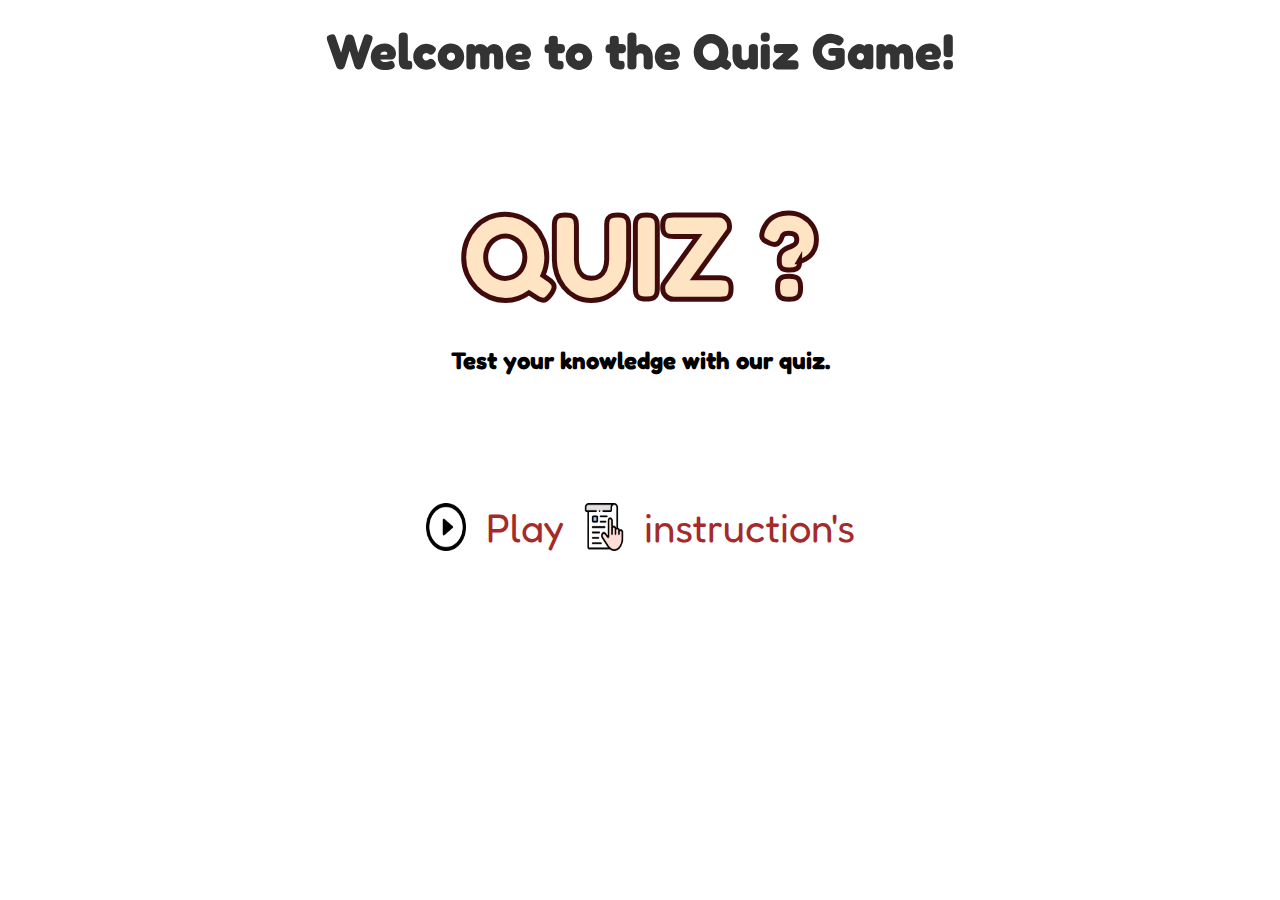
<file: index.html>
<!DOCTYPE html>

<head>
  <title>Quiz</title>
  <meta name="viewport" content="width=device-width, initial-scale=1">
  <link rel="stylesheet" href="style.css" />
</head>
<html>
  <div class="container">
    <h1>Welcome to the Quiz Game!</h1>
    <h1 id="quiz">QUIZ ?</h1>
    <h2> Test your knowledge with our quiz.</h2>
    <div class="playbtn">
       <img id="playbtn" src="./assets/play-button (1).png">
       <p>Play</p>
       <img id="instructionbtn" src="./assets/instructions.png">
       <p>instruction's</p>
    </div>
  </div>
  <script src="app.js"></script>
</html>
</file>
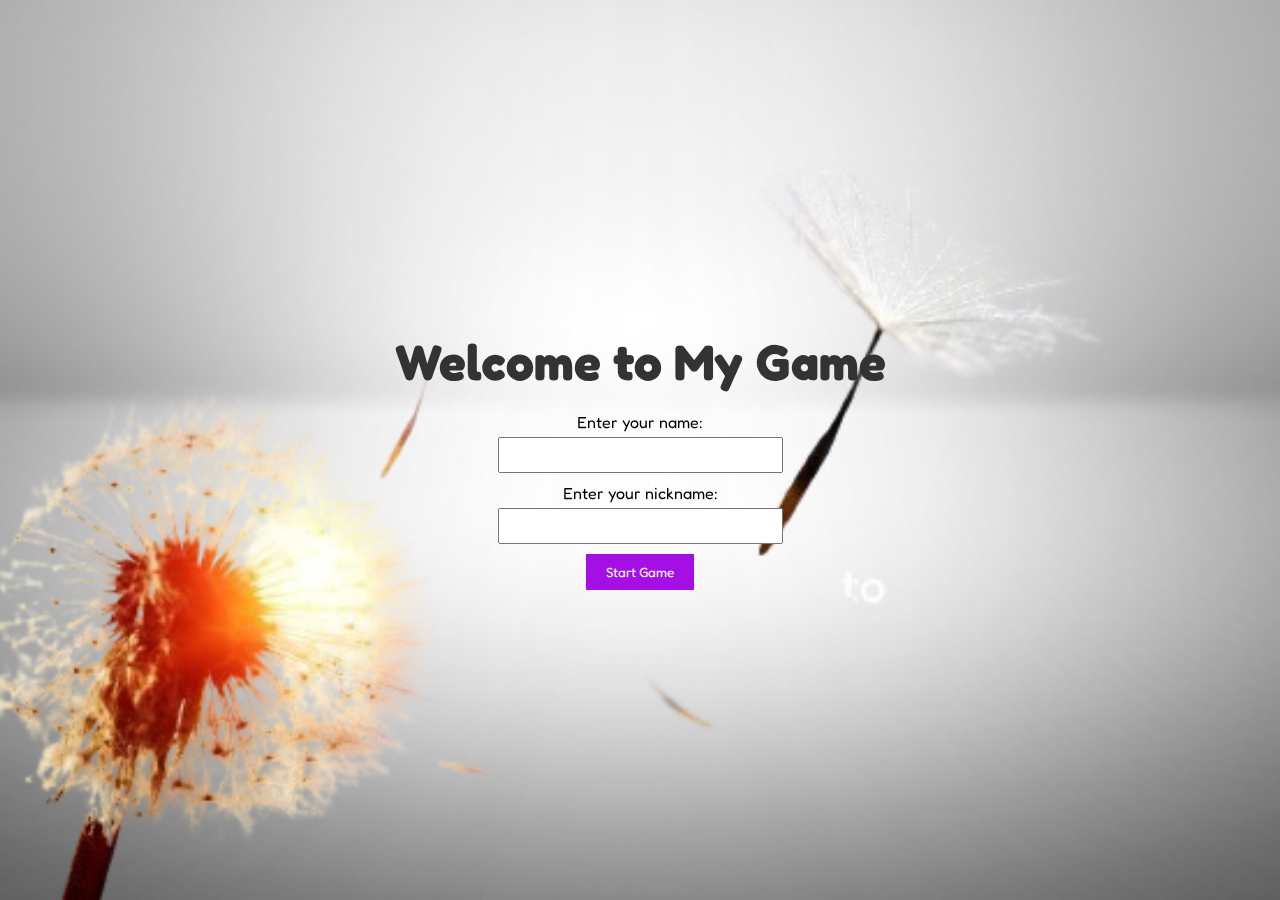
<file: game.html>
<!DOCTYPE html>
<html lang="en">
<head>
    <meta charset="UTF-8">
    <meta name="viewport" content="width=device-width, initial-scale=1.0">
    <title>My Game</title>
   <link rel="stylesheet" href="style.css">
</head>
<body>
    <div class="container3">
        <h1>Welcome to My Game</h1>
        <div class="form">
            <label for="name">Enter your name:</label>
            <input type="text" id="name" required>
            <label for="nickname">Enter your nickname:</label>
            <input type="text" id="nickname" required>
            <button onclick="startGame()">Start Game</button>
        </div>
    </div>
<script src="app.js">
</script>
</body>
</html>
</file>
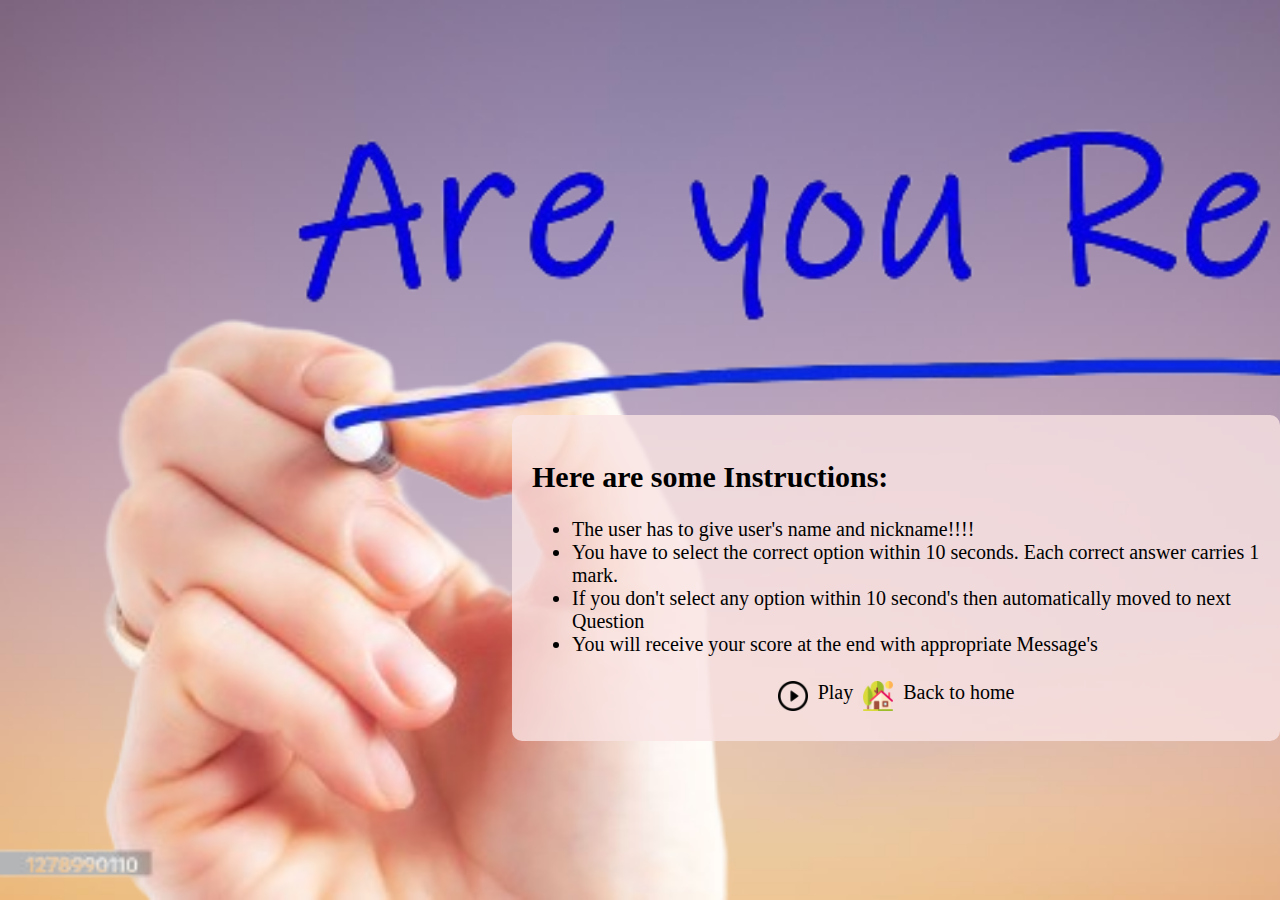
<file: instructions.html>
<!DOCTYPE html>
<html>
  <head>
    <title>Instruction's page</title>
    <meta name="viewport" content="width=device-width, initial-scale=1">
    <link rel="stylesheet" href="instructionstyles.css">
  </head>
  <body>
    <div class="container2">
      <div class="instructions">
        <h2>Here are some Instructions:</h2>
        <ul>
          <li>
            The user has to give user's name and nickname!!!!
          </li>
          <li>
            You have to select the correct option within 10 seconds. Each
            correct answer carries 1 mark.
          </li>
          <li>
            If you don't select any option within 10 second's then automatically moved to next Question
          </li>
          <li>You will receive your score at the end with appropriate Message's</li>
        </ul>
        <div class="playbtn">
            <a href="game.html"><img id="play" src="./assets/play-button (1).png"></a>
            <p>Play</p>
            <a href="index.html"><img id="home" src="./assets/house.png"></a>
            <p>Back to home</p>
         </div>
      </div>
      
     </div>
    </div>
  </body>
</html>
</file>
<file: style.css>
@import url('https://fonts.googleapis.com/css2?family=Fredoka+One&display=swap');

*{
    padding: 0;
    margin: 0;
    box-sizing: border-box;
    text-align: center;
    font-family: 'Fredoka One';
}
.container{
    background-image: url('https://media.istockphoto.com/id/1919127117/photo/q-and-a-concept-q-and-a-symbols-on-wooden-cube-blocks-on-a-grey-background-illustration-for.jpg?s=2048x2048&w=is&k=20&c=6r2g5fSnSaqrCYoO-Y9CFckGaQmTDJNDOcQf4QT7rT4=');
    height: 100vh;
    width: 100vw;
    background-repeat: no-repeat;
}
h1{
    font-size: 40px;
    color: brown;
    padding: 20px;
    font-size: 50px;
}
#quiz{
    color:bisque;
    -webkit-text-stroke: 5px rgb(65, 11, 11);
    font-size: 120px;
    margin-top: 60px;
}

.playbtn{
    display: flex;
    align-content: center;
    justify-content: center;
    font-size: 40px;
    color: brown;
    gap: 20px;
    margin-top: 10%;
    cursor: pointer;
}
.playbtn img{
    width: 40px;
   
}
/**/

.container3 {
    position: fixed; /* Fix the container to the viewport */
    top: 0;
    left: 0;
    width: 100vw;
    height: 100vh;
    background-image: url('./assets/start-removebg-preview.png');
    background-size: cover;
    background-position: center;
    display: flex;
    flex-direction: column;
    justify-content: center;
    align-items: center;
}

h1 {
    color: #333;
}

.form label {
    display: block;
    margin-bottom: 5px;
}

.form input {
    width: 100%;
    padding: 8px;
    margin-bottom: 10px;
}

.form button {
    padding: 10px 20px;
    background-color: #a50fe5;
    color: #fff;
    border: none;
    cursor: pointer;
}
@media screen and (max-width: 480px) {

    #quiz {
        font-size: 60px;
        margin-top: 20px;
    }

    .playbtn {
        display: flex;
        align-items: center;
        flex-direction: column;
        color: rgb(85, 25, 196);
        gap: 5px;
        margin-left: 20px;
        cursor: pointer;
        padding: 0;
    }
    .container3{
        background-image: url('https://media.istockphoto.com/id/680443836/photo/dandelion-silhouette-against-sunset.jpg?s=2048x2048&w=is&k=20&c=6U0A5f3Qrz2UgE7T7w9Y36eGl18-LN5xZxIrniNxXbA=');
        background-size: cover;
        width: 100vw;
        height: 100vh;
    }
}
</file>
<file: instructionstyles.css>
body, html {
    margin: 0;
    padding: 0;
    height: 100%;
}
.container2 {
    display: flex;
    justify-content: center;
    align-items:center;
    height: 100%;
    background-image: url("./assets/areyouready-removebg-preview.png");
    background-repeat: no-repeat;
    background-size: cover;
}

.instructions {
    background-color: rgba(249, 228, 228, 0.8);
    padding: 20px;
    border-radius: 10px;
    text-align: center;
    margin-top: 20%;
    margin-left: 40%;
    text-align: left;
    font-size: 20px;
}
.instructions .playbtn{
    display: flex;
    justify-content: center;
}
.playbtn img, .playbtn p {
    margin: 5px; 
    cursor: pointer;
}
img{
    width: 30px;
    height: 30px;
}
.playbtn p {
    font-size: 20px;
}
@media screen and (max-width: 480px) {
    .instructions {
        margin-top: 5%;
        margin-left: 10%;
    }
    img {
        width: 25px;
        height: 25px;
        flex-direction: column;
    }
    .container2 {
       background-image: url('https://images.unsplash.com/photo-1533561797500-4fad4750814e?q=80&w=1887&auto=format&fit=crop&ixlib=rb-4.0.3&ixid=M3wxMjA3fDB8MHxwaG90by1wYWdlfHx8fGVufDB8fHx8fA%3D%3D');
        width: 100vw;
        height: 100vh;
        background-size: cover;
    }
    .instructions {
        background-color: rgba(249, 228, 228, 0.8);
        padding: 0px;
        border-radius: 10px;
        text-align: center;
        margin-top: 0%;
        margin-left: 0%;
        text-align: left;
        font-size: 20px;
    }
    .playbtn p {
        font-size: 20px;
    }
    
}
</file>
